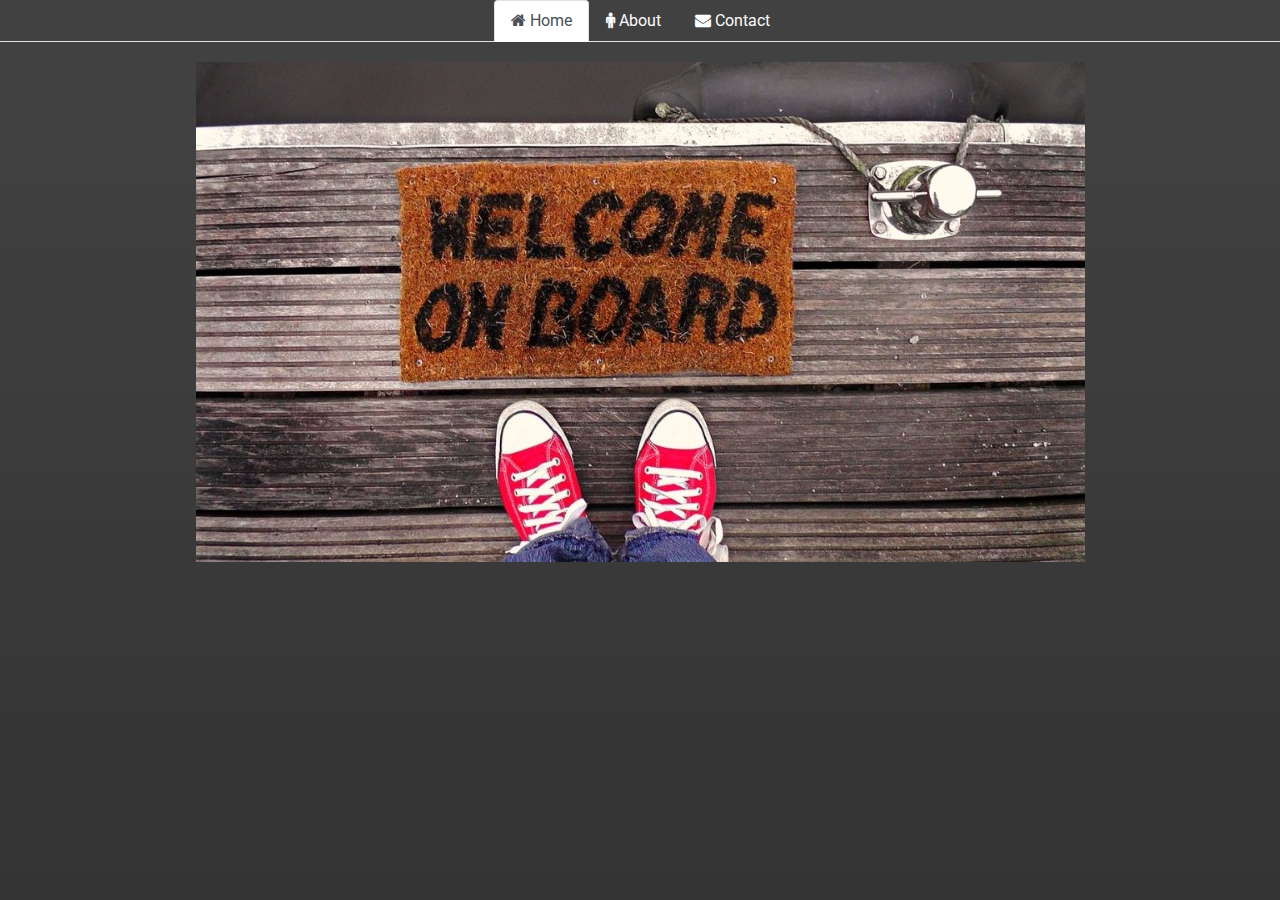
<file: index.html>
<!DOCTYPE html>
<html>
	<head>
		<title>
			Brian Kanya
		</title>
		<meta charset="utf-8">
		<meta name="viewport" content="width=device-width, initial-scale=1, shrink-to-fit=no">
		<link rel="icon" href="favicon.ico">
		<link rel="stylesheet" type="text/css" href="style.css">
	</head>
	<body>
		<ul class="nav nav-tabs justify-content-center" id="myTab" role="tablist">
			<li class="nav-item">
				<a class="nav-link active" data-toggle="tab" href="#home" role="tab">
					<i class="fa fa-home" aria-hidden="true"></i>
					Home
				</a>
			</li>
			<li class="nav-item">
				<a class="nav-link" data-toggle="tab" href="#about" role="tab">
					<i class="fa fa-male aria-hidden="true"></i>
					About
				</a>
			</li>
			<li class="nav-item">
				<a class="nav-link" data-toggle="tab" href="#contact" role="tab">
					<i class="fa fa-envelope" aria-hidden="true"></i>
					Contact
				</a>
			</li>
		</ul>
		<div class="tab-content text-center">
			<div class="tab-pane active card-body" id="home" role="tabpanel">
				<div class="card-img">
					<img src="welcome.jpg" alt="Welcome image">
				</div>
			</div>
			<div class="tab-pane fade card-body" id="about" role="tabpanel">
				<div class="jumbotron">
					<h1 class="display-3">
						Brian Kanya
					</h1>
					<p class="lead">
						I am a student, son, and Year Up young professional with a variety of hobbies and interests.
					</p>
					<ul class="list-group">
						<li class="list-group-item">
							<button type="button" class="btn btn-lg btn-outline-dark" data-toggle="modal" data-target="#creativeWriting">
								Creative Writing
							</button>
						</li>
						<li class="list-group-item">
							<button type="button" class="btn btn-lg btn-outline-dark" data-toggle="modal" data-target="#eating">
								Eating
							</button>
						</li>
						<li class="list-group-item">
							<button type="button" class="btn btn-lg btn-outline-dark" data-toggle="modal" data-target="#programming">
								Programming
							</button>
						</li>
						<li class="list-group-item">
							<button type="button" class="btn btn-lg btn-outline-dark" data-toggle="modal" data-target="#biking">
								Biking
							</button>
						</li>
						<li class="list-group-item">
							<button type="button" class="btn btn-lg btn-outline-dark" data-toggle="modal" data-target="#reading">
								Reading
							</button>
						</li>
					</ul>
				</div>
			</div>
			<div class="tab-pane fade card-body" id="contact" role="tabpanel">
				<div class="jumbotron">
					<h1 class="display-3">
						Email
					</h1>
					<p class="lead">
						<address>
							You can reach me at <a href="mailto:bkanya@atl.yearup.org">bkanya@atl.yearup.org</a>.
  						</address>
  					</p>
			</div>
		</div>
		<div class="modal fade" id="creativeWriting" tabindex="-1" role="dialog" aria-labelledby="creatingWritingLabel" aria-hidden="true">
			<div class="modal-dialog" role="document">
				<div class="modal-content">
					<div class="modal-header">
						<h5 class="modal-title" id="creativeWritingLabel">
							Creative Writing
						</h5>
						<button type="button" class="close" data-dismiss="modal" aria-label="Close">
							<span aria-hidden="true" class="fa fa-times"></span>
						</button>
					</div>
					<div class="modal-body">
					</div>
				</div>
			</div>
		</div>
		<div class="modal fade" id="eating" tabindex="0" role="dialog" aria-labelledby="eatingLabel" aria-hidden="true">
			<div class="modal-dialog" role="document">
				<div class="modal-content">
					<div class="modal-header">
						<h5 class="modal-title" id="eatingLabel">
							Eating
						</h5>
						<button type="button" class="close" data-dismiss="modal" aria-label="Close">
							<span aria-hidden="true" class="fa fa-times"></span>
						</button>
					</div>
					<div class="modal-body">
					</div>
				</div>
			</div>
		</div>
		<div class="modal fade" id="programming" tabindex="1" role="dialog" aria-labelledby="programmingLabel" aria-hidden="true">
			<div class="modal-dialog" role="document">
				<div class="modal-content">
					<div class="modal-header">
						<h5 class="modal-title" id="programmingLabel">
							Programming
						</h5>
						<button type="button" class="close" data-dismiss="modal" aria-label="Close">
							<span aria-hidden="true" class="fa fa-times"></span>
						</button>
					</div>
					<div class="modal-body">
					</div>
				</div>
			</div>
		</div>
		<div class="modal fade" id="biking" tabindex="2" role="dialog" aria-labelledby="bikingLabel" aria-hidden="true">
			<div class="modal-dialog" role="document">
				<div class="modal-content">
					<div class="modal-header">
						<h5 class="modal-title" id="bikingLabel">
							Biking
						</h5>
						<button type="button" class="close" data-dismiss="modal" aria-label="Close">
							<span aria-hidden="true" class="fa fa-times"></span>
						</button>
					</div>
					<div class="modal-body">
					</div>
				</div>
			</div>
		</div>
		<div class="modal fade" id="reading" tabindex="3" role="dialog" aria-labelledby="readingLabel" aria-hidden="true">
			<div class="modal-dialog" role="document">
				<div class="modal-content">
					<div class="modal-header">
						<h5 class="modal-title" id="readingLabel">
							Reading
						</h5>
						<button type="button" class="close" data-dismiss="modal" aria-label="Close">
							<span aria-hidden="true" class="fa fa-times"></span>
						</button>
					</div>
					<div class="modal-body">
					</div>
				</div>
			</div>
		</div>
		<script src="https://cdnjs.cloudflare.com/ajax/libs/jquery/3.2.1/jquery.min.js"></script>
		<script src="https://cdnjs.cloudflare.com/ajax/libs/popper.js/1.12.5/umd/popper.min.js"></script>
		<script src="https://cdnjs.cloudflare.com/ajax/libs/twitter-bootstrap/4.0.0-beta/js/bootstrap.min.js"></script>
	</body>
</html>
</file>
<file: style.css>
@import url('https://cdnjs.cloudflare.com/ajax/libs/twitter-bootstrap/4.0.0-beta/css/bootstrap.min.css');
@import url('https://fonts.googleapis.com/css?family=Roboto:300');
@import url('https://cdnjs.cloudflare.com/ajax/libs/font-awesome/4.7.0/css/font-awesome.min.css');

body {
	font-family: 'Roboto', sans-serif;
	color: #fdfdfd;
	background-image: url('background.png');
}

a {
	color: #3a86de;
}

a:hover {
	color: #1965bd;
}

.list-group-item {
	background-color: #414141;
}

.btn-outline-dark {
	color: #fdfdfd;
}

.nav-item a {
	color: #fdfdfd;
}

.nav-item a:hover {
	color: #fdfdfd;
}

.tab-pane {
	font-size: 2rem;
}

.card {
	background-color: transparent;
}

.jumbotron {
	background-color: #555555;
}

.modal-content {
	background-color: #555555;
}
</file>
